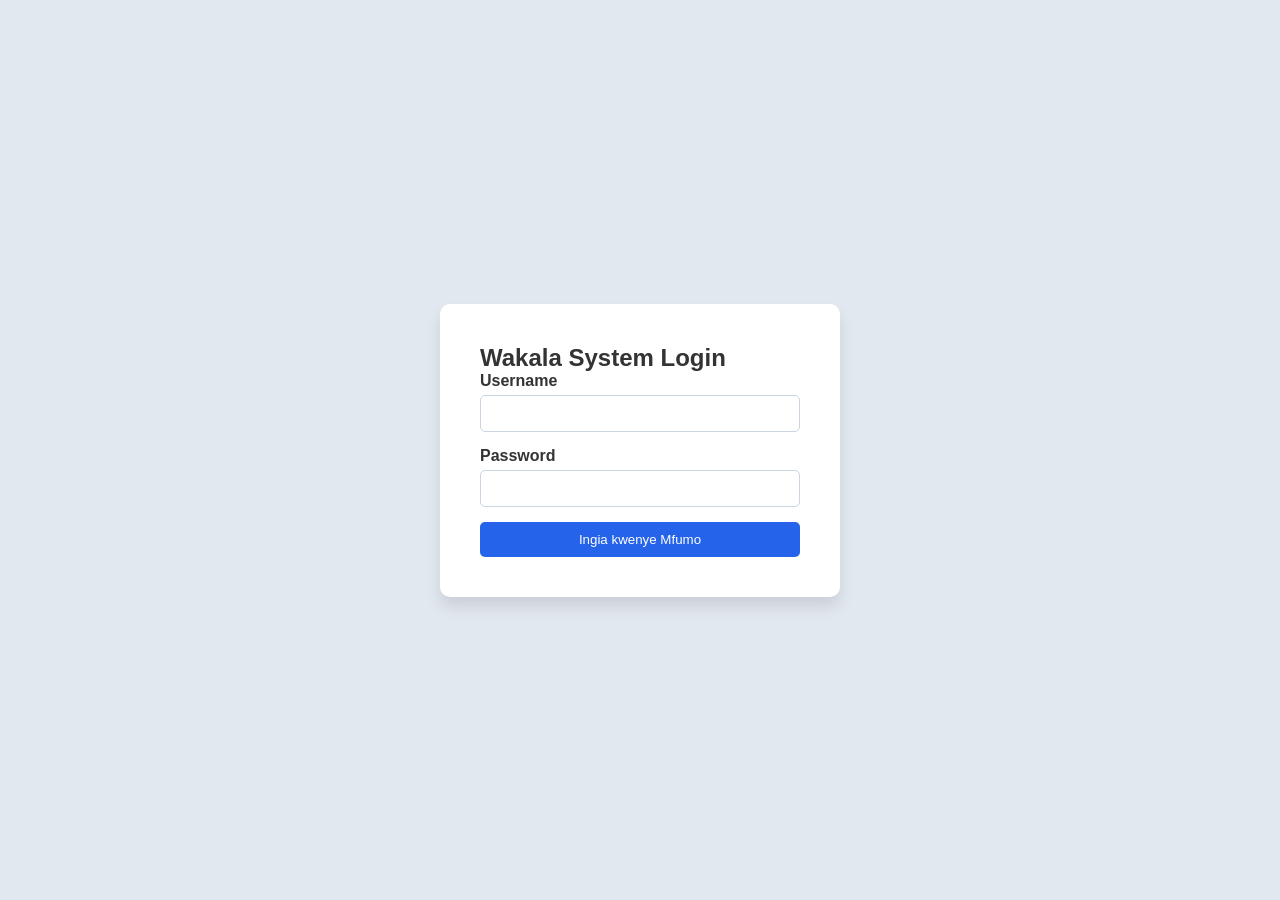
<file: frontend/index.html>
<!DOCTYPE html>
<html lang="sw">
<head>
    <meta charset="UTF-8">
    <script>
        const token = localStorage.getItem("token");
        window.location.href = token ? "dashboard.html" : "login.html";
    </script>
</head>
<body></body>
</html>
</file>
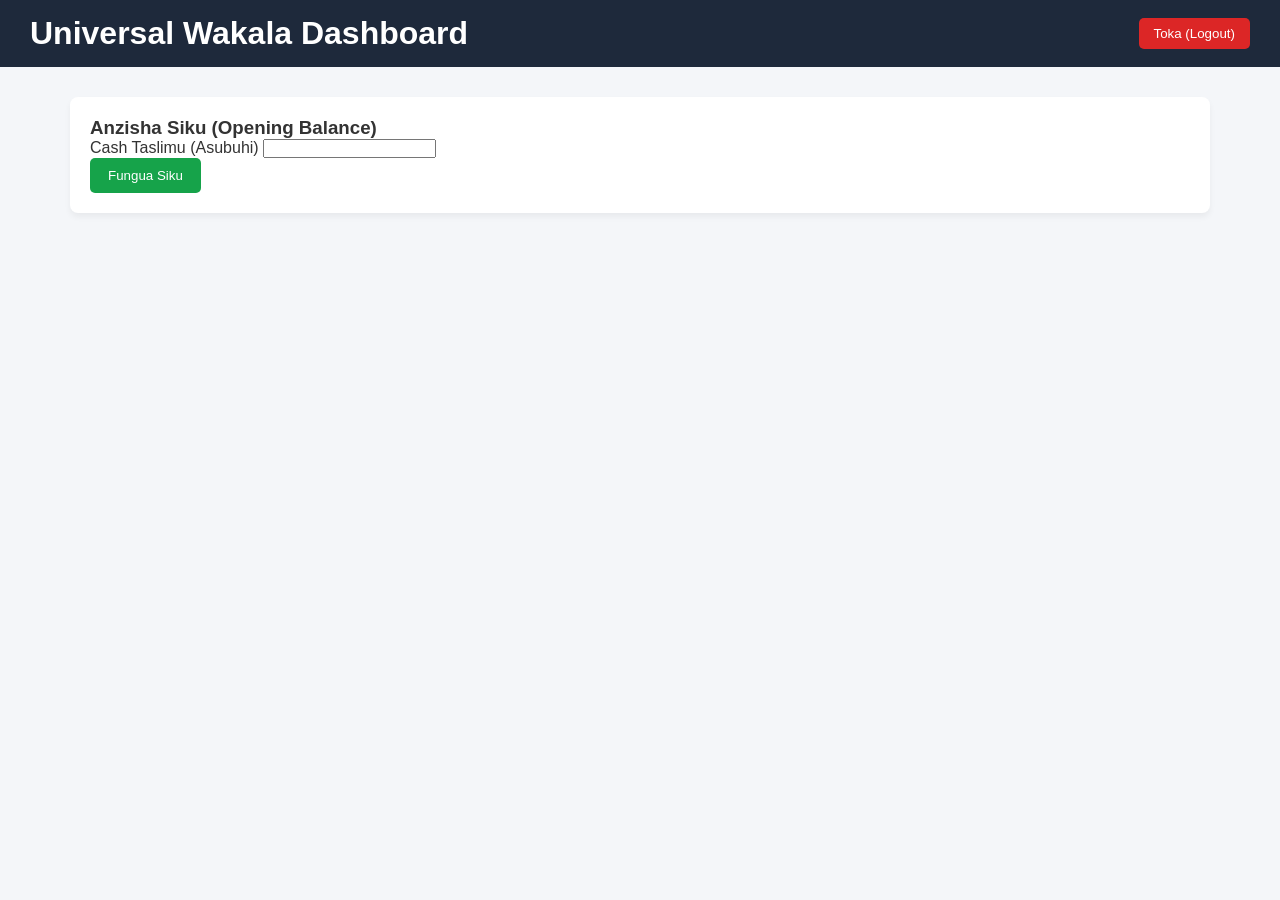
<file: frontend/dashboard.html>
<!DOCTYPE html>
<html lang="sw">
<head>
    <meta charset="UTF-8">
    <meta name="viewport" content="width=device-width, initial-scale=1.0">
    <title>Dashboard - Wakala Business</title>
    <link rel="stylesheet" href="css/style.css">
    <link rel="stylesheet" href="css/dashboard.css">
</head>
<body>
    <div class="navbar">
        <h1>Universal Wakala Dashboard</h1>
        <button id="logoutBtn" class="btn-danger">Toka (Logout)</button>
    </div>
    <div class="main-container">
        <div class="card">
            <h3>Anzisha Siku (Opening Balance)</h3>
            <form id="startSessionForm">
                <div class="form-group">
                    <label>Cash Taslimu (Asubuhi)</label>
                    <input type="number" id="openingCash" required>
                </div>
                <button type="submit" class="btn-success">Fungua Siku</button>
            </form>
        </div>
    </div>
    <script src="js/config.js"></script>
    <script src="js/api.js"></script>
    <script src="js/dashboard.js"></script>
</body>
</html>
</file>
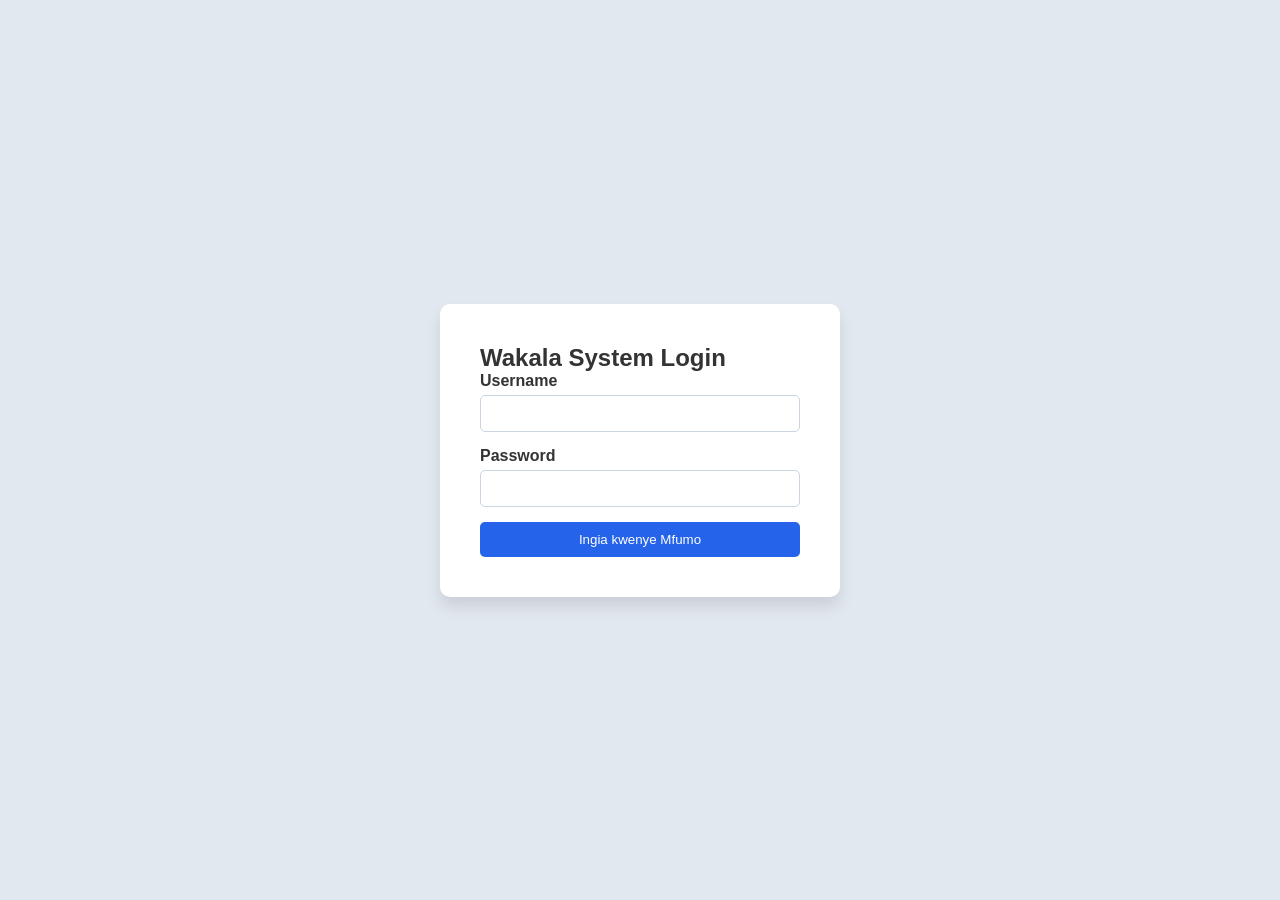
<file: frontend/login.html>
<!DOCTYPE html>
<html lang="sw">
<head>
    <meta charset="UTF-8">
    <meta name="viewport" content="width=device-width, initial-scale=1.0">
    <title>Login - Universal Wakala System</title>
    <link rel="stylesheet" href="css/style.css">
    <link rel="stylesheet" href="css/forms.css">
</head>
<body class="auth-body">
    <div class="login-card">
        <h2>Wakala System Login</h2>
        <form id="loginForm">
            <div class="form-group">
                <label>Username</label>
                <input type="text" id="username" required>
            </div>
            <div class="form-group">
                <label>Password</label>
                <input type="password" id="password" required>
            </div>
            <button type="submit" class="btn-primary">Ingia kwenye Mfumo</button>
        </form>
    </div>
    <script src="js/config.js"></script>
    <script src="js/api.js"></script>
    <script src="js/auth.js"></script>
</body>
</html>
</file>
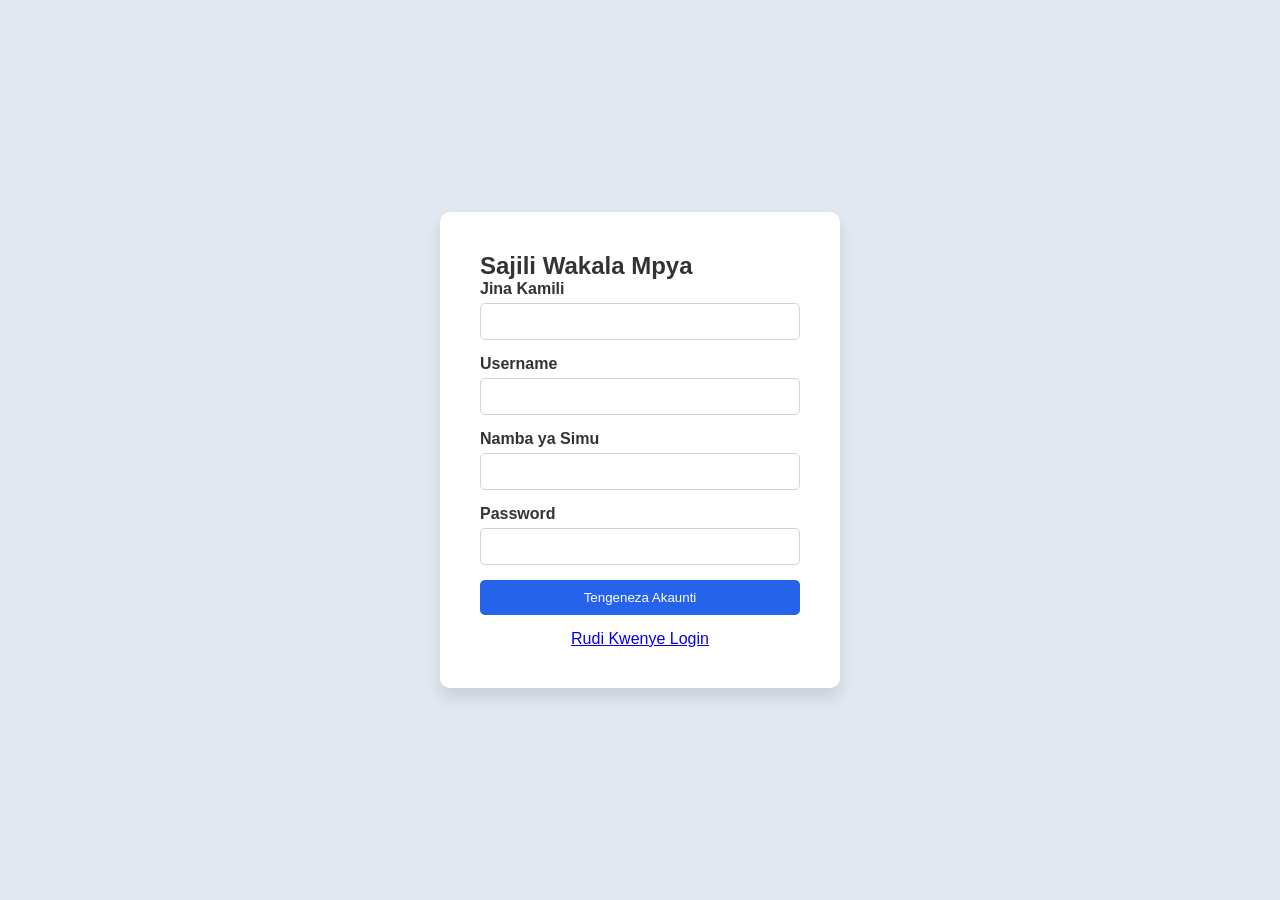
<file: frontend/register.html>
<!DOCTYPE html>
<html lang="sw">
<head>
    <meta charset="UTF-8">
    <title>Sajili Wakala Mpya</title>
    <link rel="stylesheet" href="css/style.css">
    <link rel="stylesheet" href="css/forms.css">
</head>
<body class="auth-body">
    <div class="login-card">
        <h2>Sajili Wakala Mpya</h2>
        <form id="registerForm">
            <div class="form-group"><label>Jina Kamili</label><input type="text" id="fullName" required></div>
            <div class="form-group"><label>Username</label><input type="text" id="regUsername" required></div>
            <div class="form-group"><label>Namba ya Simu</label><input type="text" id="phone" required></div>
            <div class="form-group"><label>Password</label><input type="password" id="regPassword" required></div>
            <button type="submit" class="btn-primary">Tengeneza Akaunti</button>
        </form>
        <p style="margin-top:15px; text-align:center;"><a href="login.html">Rudi Kwenye Login</a></p>
    </div>
    <script src="js/config.js"></script>
    <script src="js/auth.js"></script>
</body>
</html>
</file>
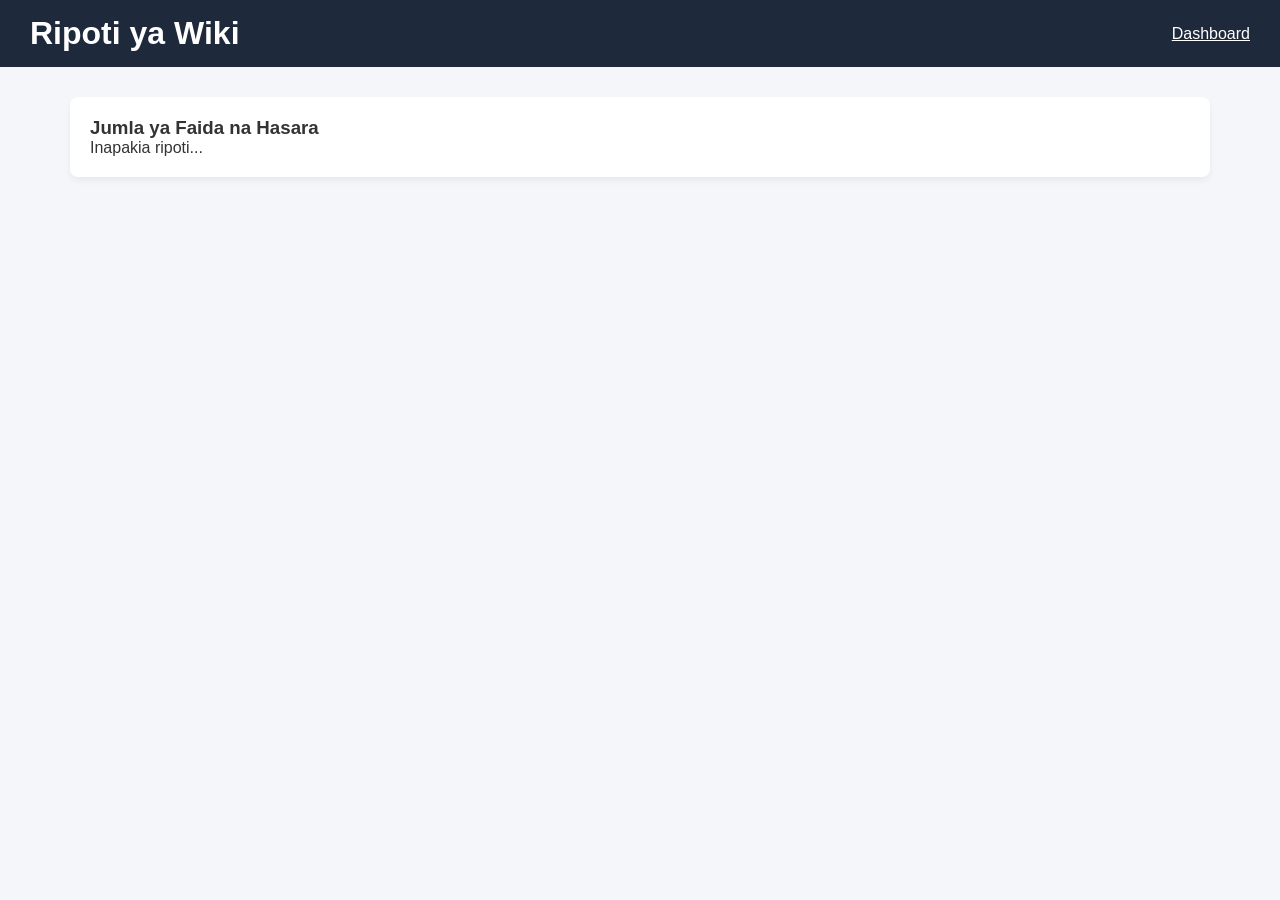
<file: frontend/reports.html>
<!doctype html>
<html lang="sw">
  <head>
    <meta charset="UTF-8" />
    <title>Ripoti za Faida / Hasara</title>
    <link rel="stylesheet" href="css/style.css" />
    <link rel="stylesheet" href="css/dashboard.css" />
  </head>
  <body>
    <div class="navbar">
      <h1>Ripoti ya Wiki</h1>
      <a href="dashboard.html" style="color: white">Dashboard</a>
    </div>
    <div class="main-container">
      <div class="card">
        <h3>Jumla ya Faida na Hasara</h3>
        <div id="reportContent"><p>Inapakia ripoti...</p></div>
      </div>
    </div>
    <script src="js/config.js"></script>
    <script src="js/api.js"></script>
    <script src="js/reports.js"></script>
  </body>
</html>
</file>
<file: frontend/css/style.css>
* { box-sizing: border-box; margin: 0; padding: 0; font-family: 'Segoe UI', Tahoma, Geneva, Verdana, sans-serif; }
body { background-color: #f4f6f9; color: #333; }
.navbar { background-color: #1e293b; color: white; padding: 15px 30px; display: flex; justify-content: space-between; align-items: center; }
.main-container { padding: 30px; max-width: 1200px; margin: 0 auto; }
.card { background: white; border-radius: 8px; padding: 20px; margin-bottom: 20px; box-shadow: 0 4px 6px rgba(0,0,0,0.05); }
.btn-primary { background: #2563eb; color: white; border: none; padding: 10px 18px; border-radius: 5px; cursor: pointer; width: 100%; }
.btn-success { background: #16a34a; color: white; border: none; padding: 10px 18px; border-radius: 5px; cursor: pointer; }
.btn-danger { background: #dc2626; color: white; border: none; padding: 8px 15px; border-radius: 5px; cursor: pointer; }
table { width: 100%; border-collapse: collapse; margin-top: 15px; }
th, td { padding: 12px; border: 1px solid #e2e8f0; text-align: left; }
th { background-color: #f8fafc; }
</file>
<file: frontend/css/dashboard.css>
.dashboard-grid { display: grid; grid-template-columns: repeat(auto-fit, minmax(250px, 1fr)); gap: 20px; }
.stat-card { background: #fff; padding: 20px; border-left: 5px solid #2563eb; border-radius: 6px; box-shadow: 0 2px 4px rgba(0,0,0,0.05); }
.stat-card h4 { color: #64748b; font-size: 0.9rem; }
.stat-card p { font-size: 1.5rem; font-weight: bold; margin-top: 8px; }
</file>
<file: frontend/css/forms.css>
.auth-body { display: flex; justify-content: center; align-items: center; height: 100vh; background: #e2e8f0; }
.login-card { background: white; padding: 40px; border-radius: 10px; width: 100%; max-width: 400px; box-shadow: 0 10px 15px rgba(0,0,0,0.1); }
.form-group { margin-bottom: 15px; }
.form-group label { display: block; margin-bottom: 5px; font-weight: 600; }
.form-group input, .form-group select { width: 100%; padding: 10px; border: 1px solid #cbd5e1; border-radius: 5px; }
</file>
